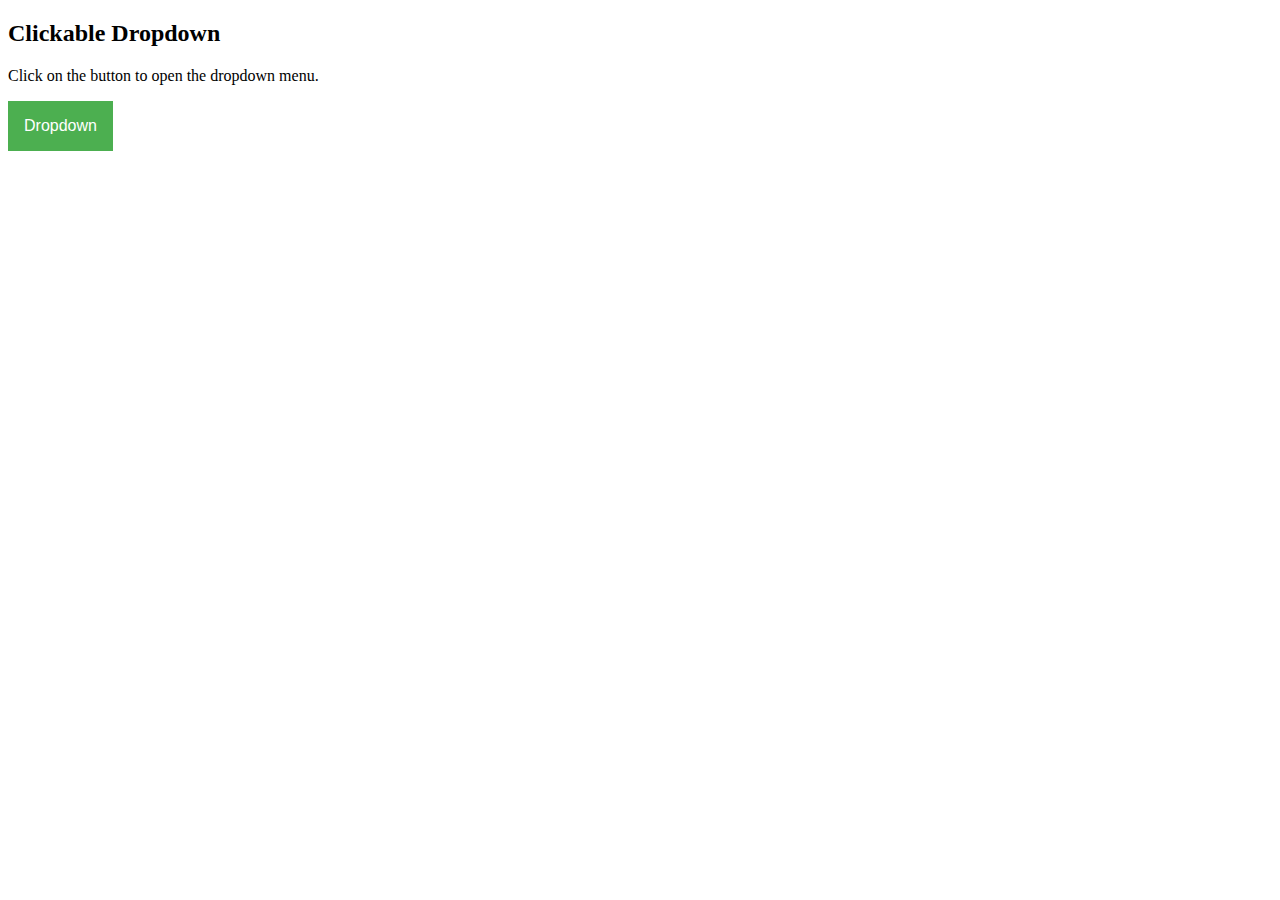
<file: test1.html>
<!DOCTYPE html>
<html>
<head>
<style>
.dropbtn {
  background-color: #4CAF50;
  color: white;
  padding: 16px;
  font-size: 16px;
  border: none;
  cursor: pointer;
}

.dropbtn:hover, .dropbtn:focus {
  background-color: #3e8e41;
}

.dropdown {
  position: relative;
  display: inline-block;
}

.dropdown-content {
  display: none;
  position: absolute;
  background-color: #f9f9f9;
  min-width: 160px;
  overflow: auto;
  box-shadow: 0px 8px 16px 0px rgba(0,0,0,0.2);
}

.dropdown-content a {
  color: black;
  padding: 12px 16px;
  text-decoration: none;
  display: block;
}

.dropdown-content a:hover {background-color: #f1f1f1}

.show {display:block;}
</style>
</head>
<body>

<h2>Clickable Dropdown</h2>
<p>Click on the button to open the dropdown menu.</p>

<div class="dropdown">
  <button id="myBtn" class="dropbtn">Dropdown</button>
  <div id="myDropdown" class="dropdown-content">
    <a href="#home">Home</a>
    <a href="#about">About</a>
    <a href="#contact">Contact</a>
  </div>
</div>

<script>
// Get the button, and when the user clicks on it, execute myFunction
document.getElementById("myBtn").onclick = function() {myFunction()};

/* myFunction toggles between adding and removing the show class, which is used to hide and show the dropdown content */
function myFunction() {
  document.getElementById("myDropdown").classList.toggle("show");
}
</script>

</body>
</html>
</file>
